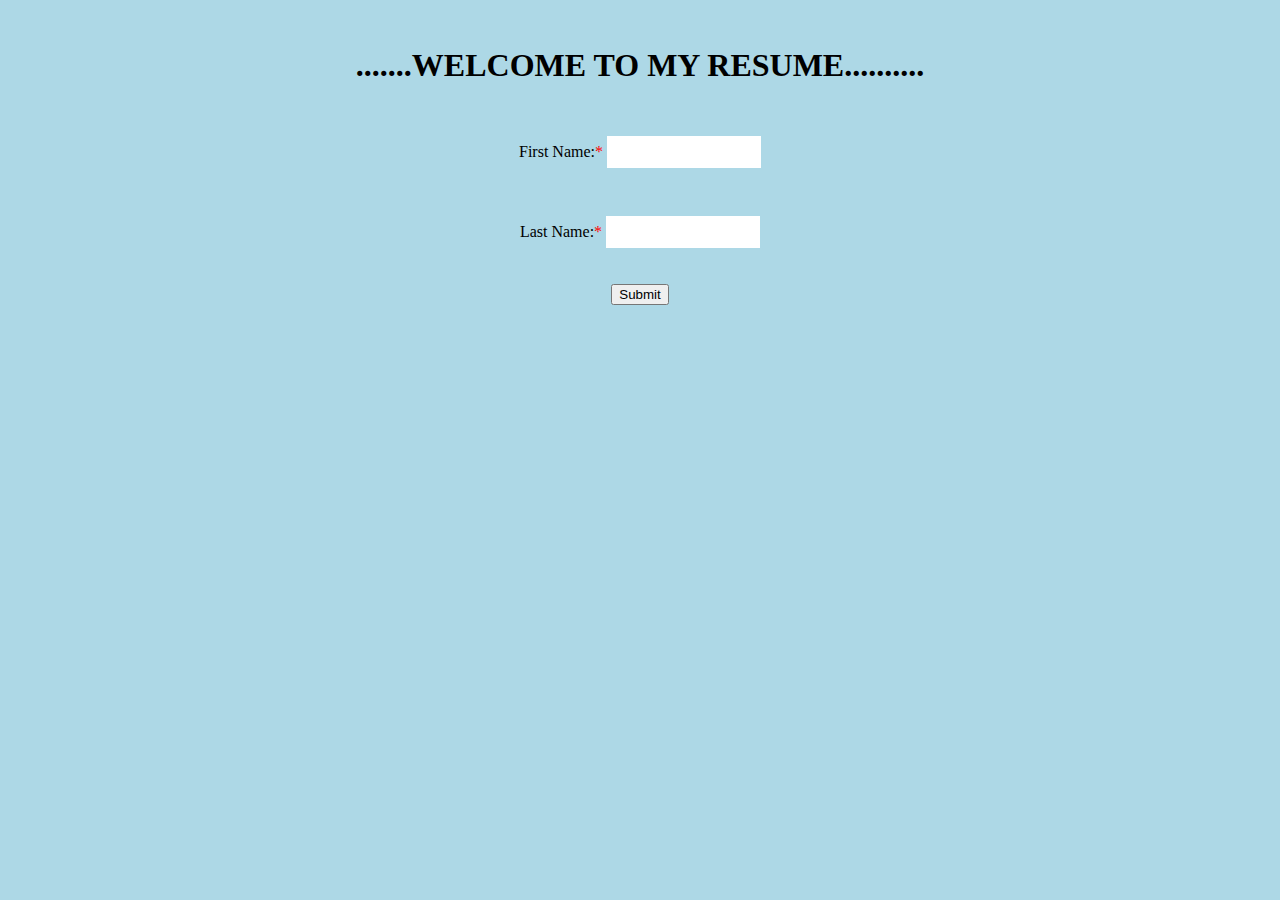
<file: index.html>
<!DOCTYPE html>
<html>
<head>
	<title>Login</title>
		<link rel="stylesheet" type="text/css" href="Resume.css">
</head>
<body bgcolor="#ADD8E6" >
	<br>
	<h1 align="center">.......WELCOME TO MY RESUME..........</h1><br>
	<div align="center">
		<form onsubmit="return validate()" action="Resume_home.html">
      	     <label>First Name:<span style="color: red">*</span></label>
      	           <input type="text" id="fname" size="14" style="border: 1px;  margin-top: 12px; height: 30px; width: 150px;" >
      	                   <br><span id="msg1" style="color: red"></span><br><br>
      	     <label>Last Name:<span style="color: red">*</span></label>
      	           <input type="text" id="lname" size="15" style="border: 1px; margin-top: 12px; height: 30px; width: 150px;" >
      	                  <br><span id="msg2" style="color: red"></span><br><br>
      	     <center>
                        <input class="r" type="submit" value="Submit">
                 </center>
                              <br>
                              <span id="msg3" style="color:red"></span>
      </form>
      <script src="validation.js"></script>
	</div>
     
</body>
</html>
</file>
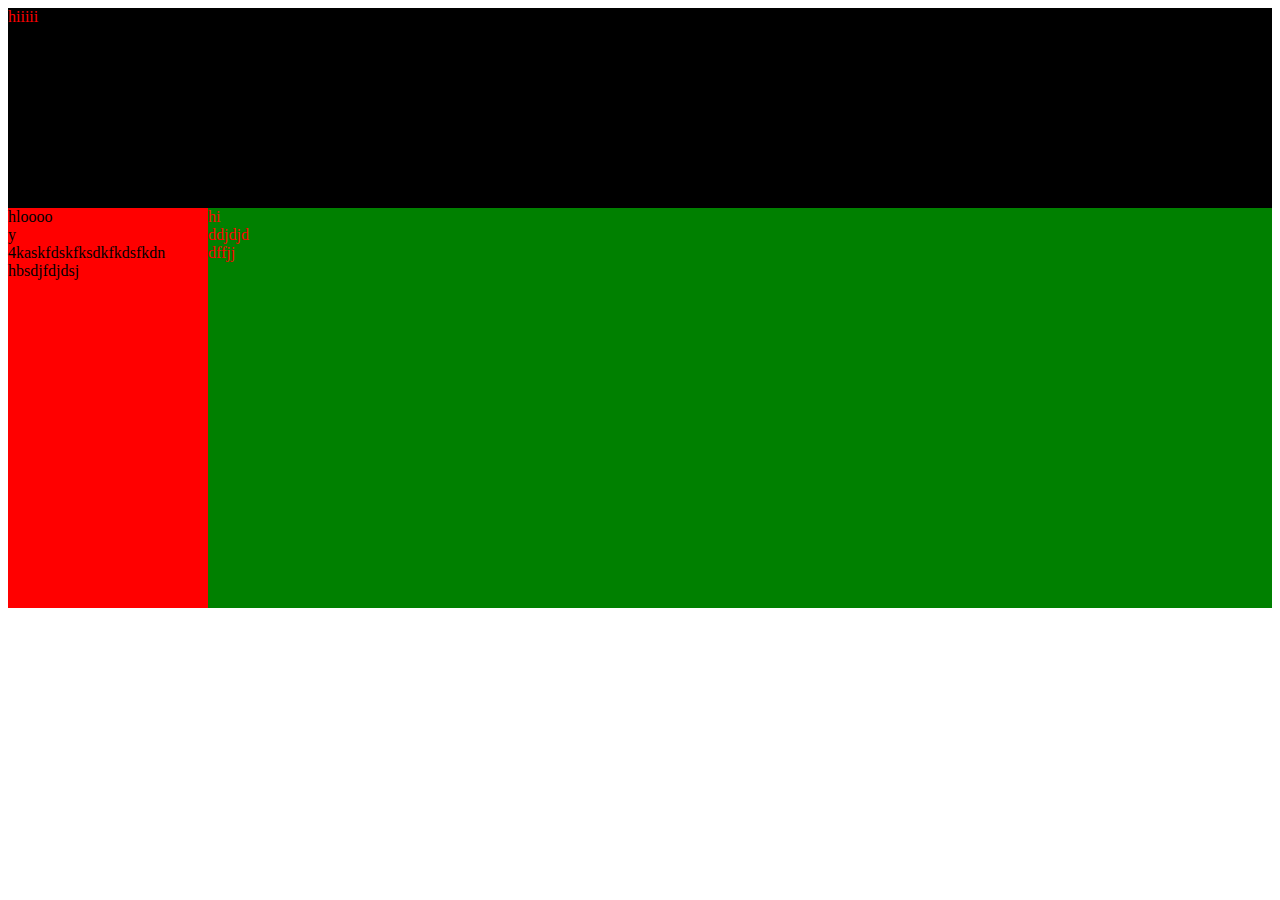
<file: test.html>
<!DOCTYPE html>
<html>
<head>
	<title>Test</title>
</head>
<body>
	<div style="color: red;background-color: black; height: 200px"> hiiiii
	</div>
	<div style="background-color: red; height: 400px ;width:200px" >hloooo
		<br>
		y
		<br>4kaskfdskfksdkfkdsfkdn
		<br>
		hbsdjfdjdsj<br>


	</div>
			<div style="color: red;background-color: green;margin-left: 200px;height: 400px;margin-top: -400px">hi<br>
				ddjdjd<br>
				dffjj<br>
	</div>
	

</body>
</html>
</file>
<file: Resume.css>
.d1{
	background-color:red;
	
	height: 179px;
}

#d2{
	border: solid black;
	background-color:#C0C0C0;
	height: 360px;
	width: 205px;
	
}

#d3{
	border: solid black;
	background-color:#C0C0C0 ;
	height: 320px;
	margin-left: 205px;
	margin-top: -366px;

	padding: 20px;
	}

#d4{

	border: solid red;
	background-color: #C0C0C0;
	height:40px;
	}

h3{
	text-decoration: none;
	}

a:hover{
	background-color: #FFFF00;
	color:red;

}




a{
	color: black;
	text-decoration: none;/*to remove underline which is present in <a> tag*/
	/*font-family: cursive;*/
	font-size: 20px;
}


#print:hover{
	color: red;
}
</file>
